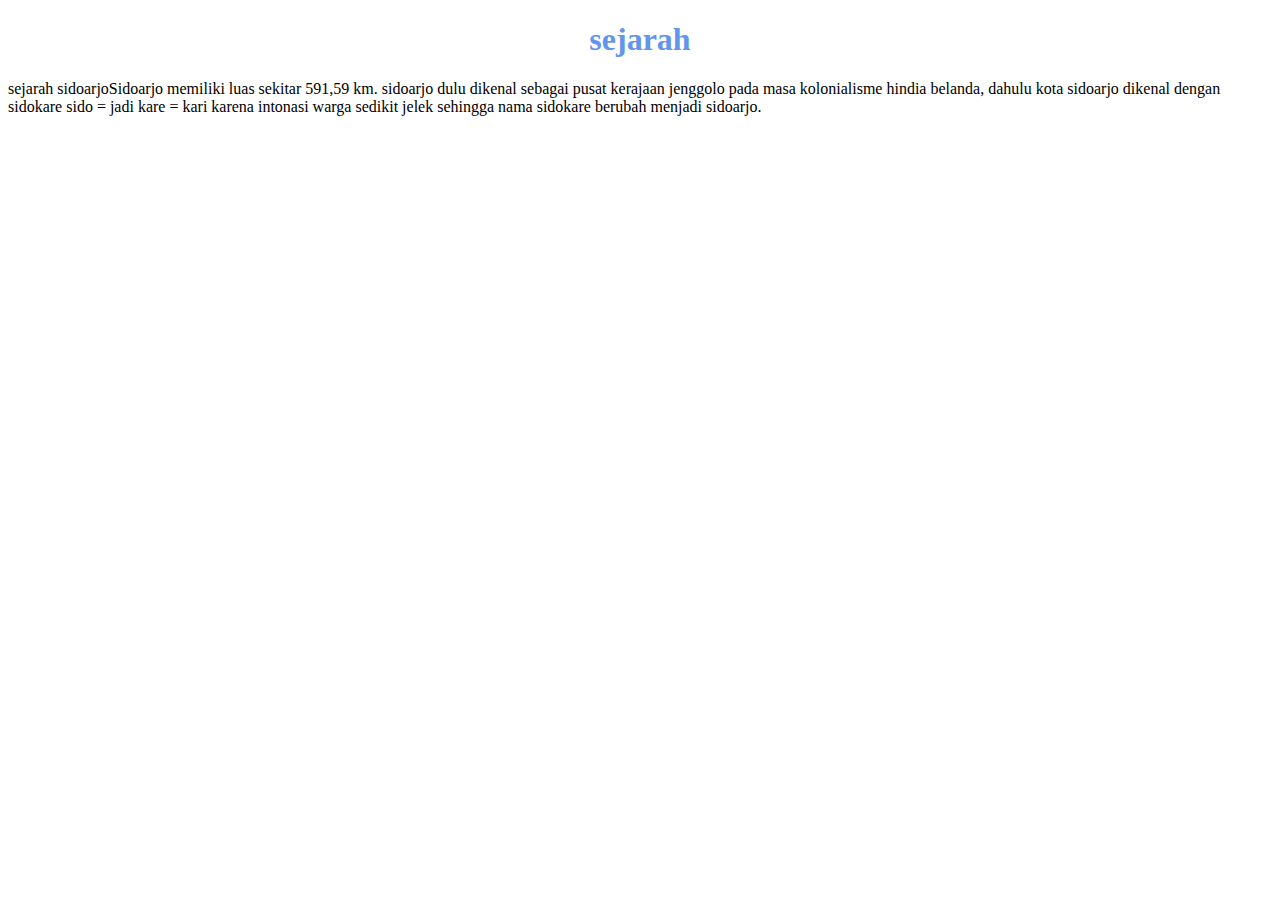
<file: sidoarjo.html>
<!DOCTYPE html>
<html lang="en">
<head>
    <meta charset="UTF-8">
    <meta name="viewport" content="width=, initial-scale=1.0">
    <title>Sejarah Sidoarjo</title>
    <link rel="stylesheet" href="style.css">
</head>
<body>
   <h1>sejarah</h1>
   <p>sejarah sidoarjoSidoarjo memiliki luas sekitar 591,59 km. sidoarjo dulu dikenal sebagai pusat kerajaan jenggolo pada masa kolonialisme hindia belanda, dahulu kota sidoarjo dikenal dengan sidokare sido = jadi kare = kari karena intonasi warga sedikit jelek sehingga nama sidokare berubah menjadi sidoarjo. </p>

    
</body>
</html>
</file>
<file: style.css>
h1 {
    color: cornflowerblue;
    text-align: center;
}

form {
    color: darkgreen;
    text-align: center;
}
</file>
